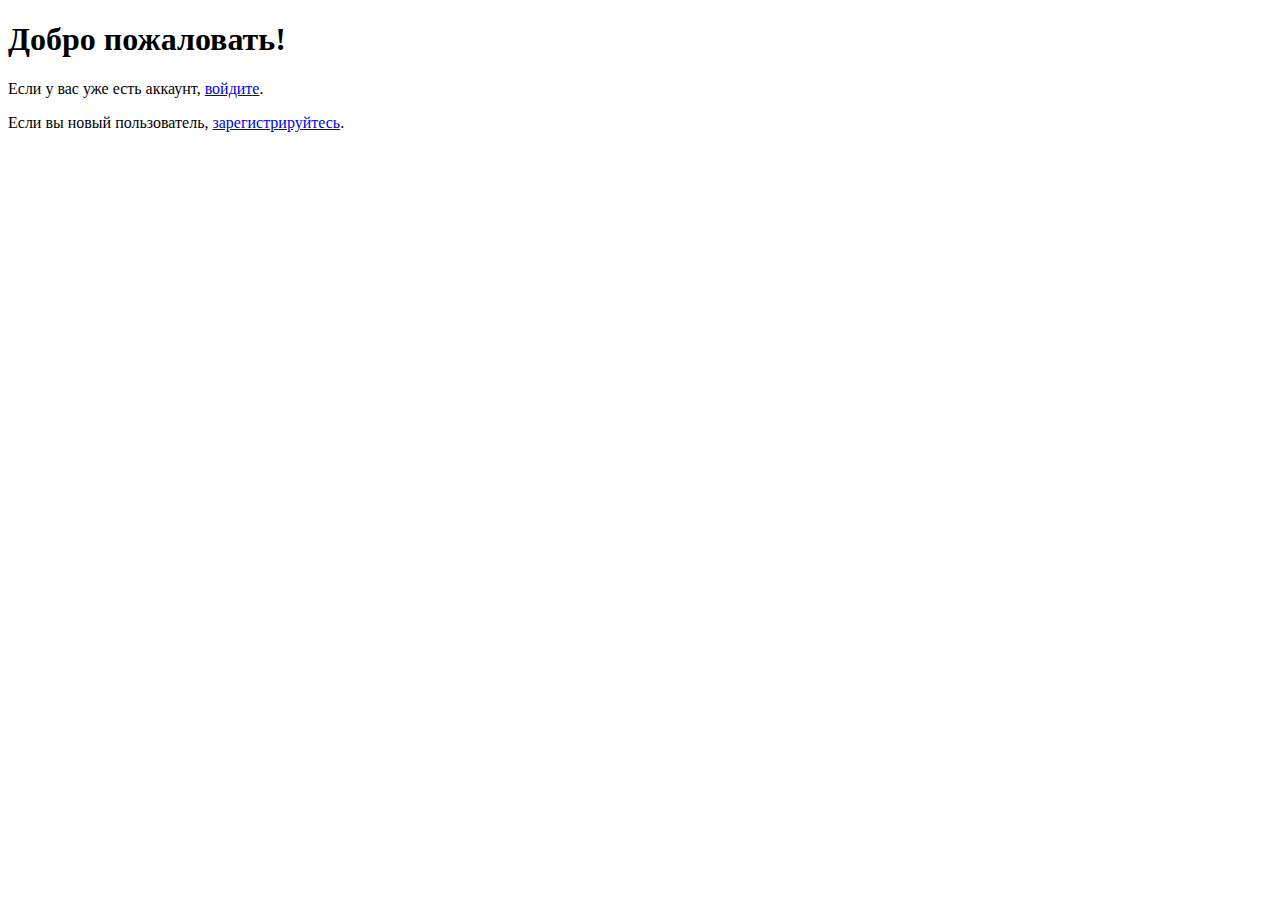
<file: templates/index.html>
<!DOCTYPE html>
<html lang="ru">
<head>
    <meta charset="UTF-8">
    <meta name="viewport" content="width=device-width, initial-scale=1.0">
    <title>Главная страница</title>
</head>
<body>
    <h1>Добро пожаловать!</h1>
    <p>Если у вас уже есть аккаунт, <a href="/login">войдите</a>.</p>
    <p>Если вы новый пользователь, <a href="/register">зарегистрируйтесь</a>.</p>
</body>
</html>
</file>
